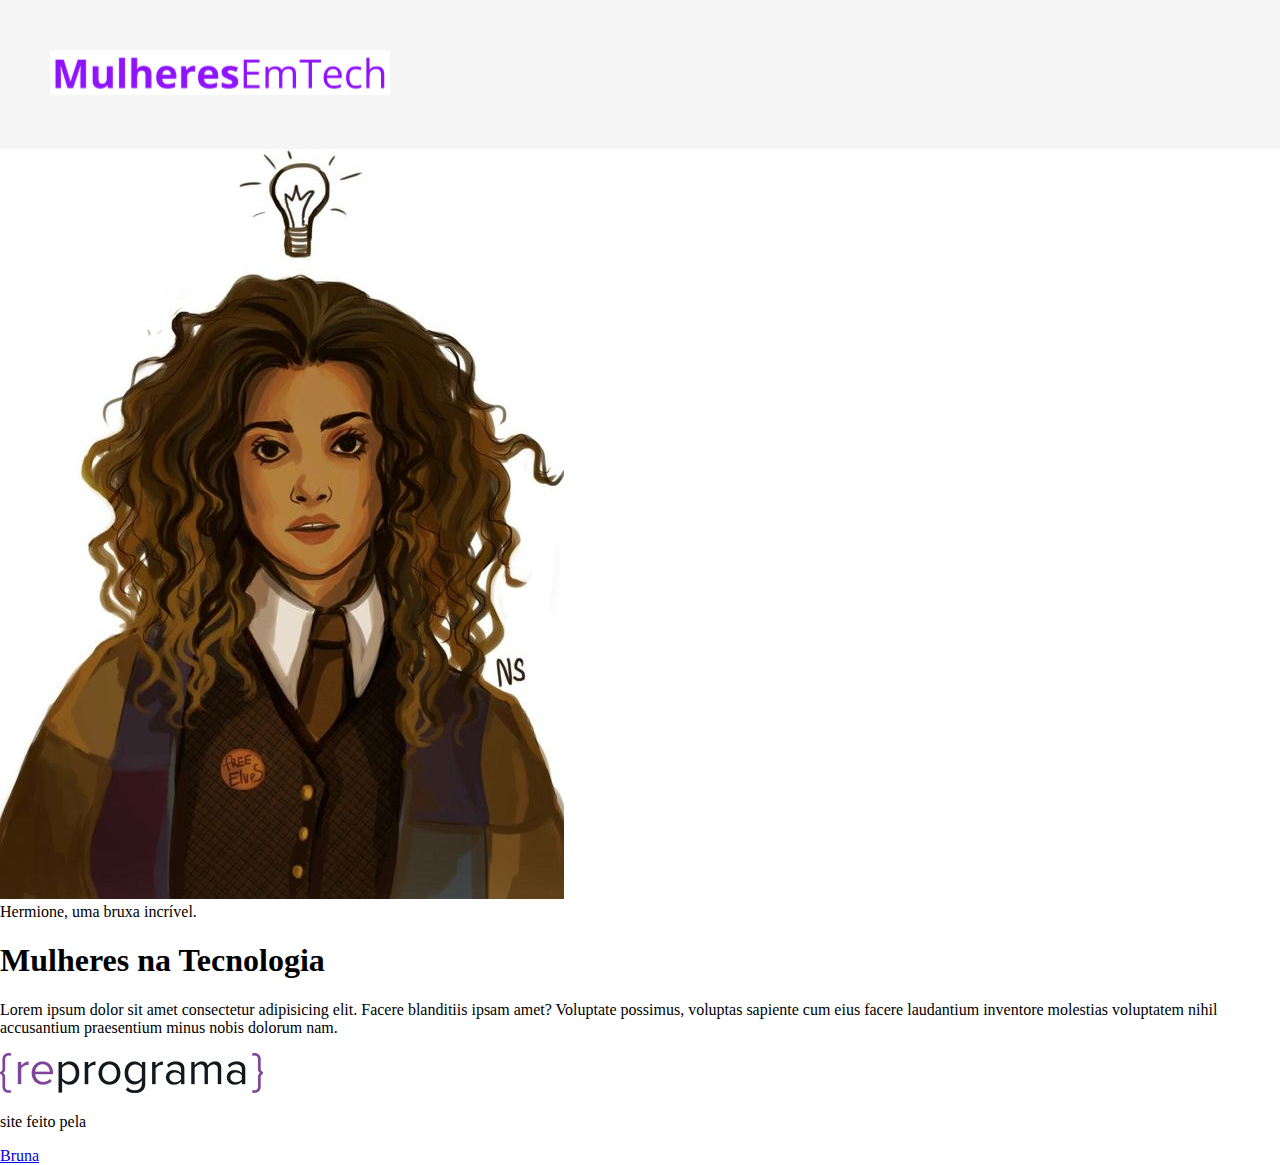
<file: index.html>
<!DOCTYPE html>
<html lang="pt-br">

<head>
    <meta charset="UTF-8">
    <meta name="viewport" content="width=device-width, initial-scale=1.0">
    <link rel="stylesheet" href="./css/style.css">
    <title>HTMLS e CSS</title>
</head>

<body>
    <header class="cabecalho">
        <nav class="cabecalho__nav">
        <a href="#"><img src="./img/logo.png" alt="logo mulheres na teconologia"> </a>
        </nav>
    </header>


    <main>
        <section>
            <aside>
                <img src="./img/autora.jpg" alt="foto da bruxa Hermione Granger">
            </aside>
            <figcaption>
                Hermione, uma bruxa incrível.
            </figcaption>
        </section>

        <section>
            <h1>Mulheres na Tecnologia</h1>
            <p>Lorem ipsum dolor sit amet consectetur adipisicing elit. Facere blanditiis ipsam amet? Voluptate possimus, voluptas sapiente cum eius facere laudantium inventore molestias voluptatem nihil accusantium praesentium minus nobis dolorum nam.</p>
        </section>
    </main>

    <footer>
        <img src="./img/reprograma.png" alt="logo da reprograma">
        <p>site feito pela</p>
        <a href="https://www.github.com./brunarbcampos">Bruna</a>
    </footer>
</body>

</html>
</file>
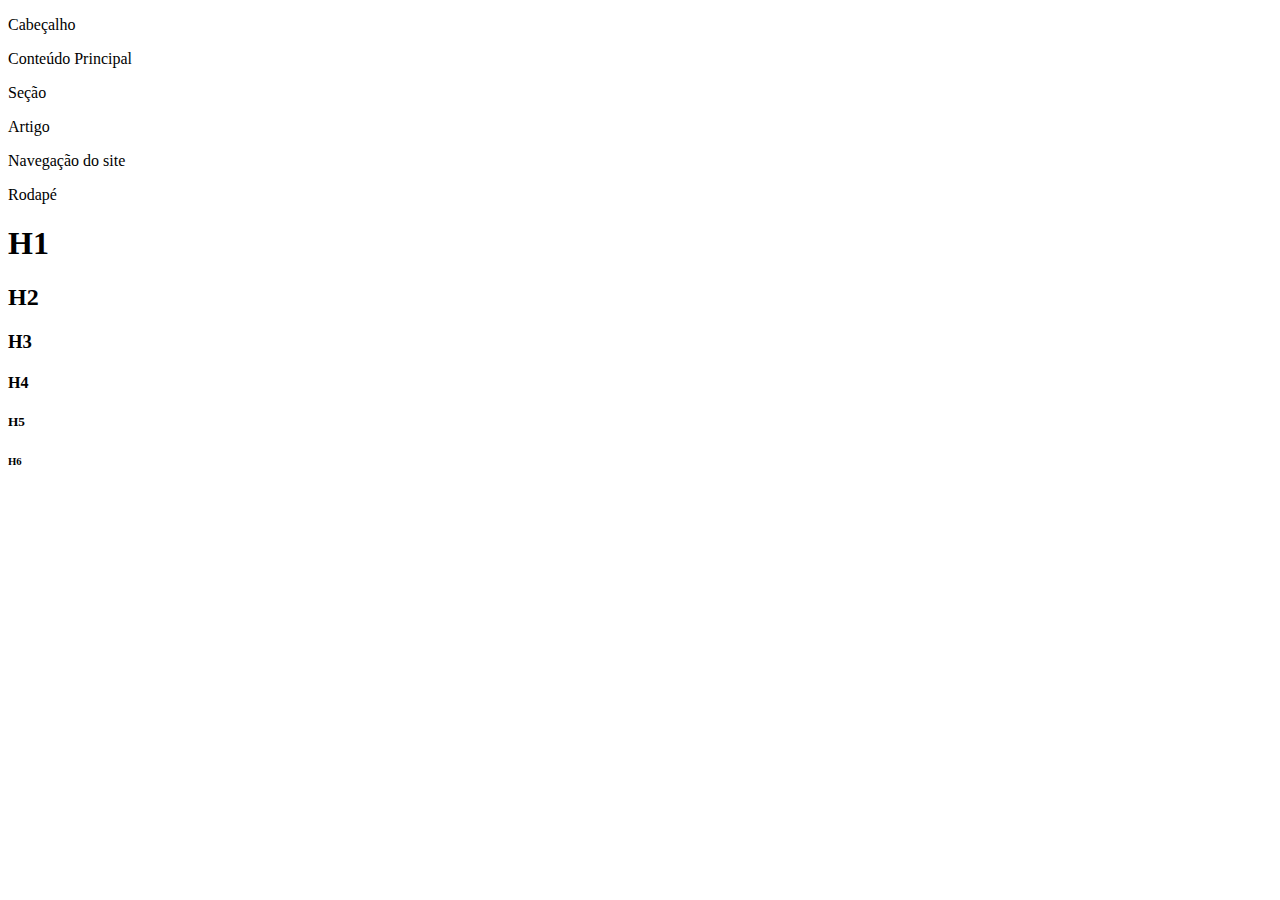
<file: explicacao.html.html>
<!DOCTYPE html>
<html lang="pt-br">
<head>
    <meta charset="UTF-8">
    <meta name="viewport" content="width=device-width, initial-scale=1.0">
    <meta http-equiv="X-UA-Compatible" content="ie=edge">
    <title>Mulheres em Tech</title>
</head>
<body>
    <header><p>Cabeçalho</p></header>
    <main><p>Conteúdo Principal</p></main>
    <section><p>Seção</p></section>
    <article><p>Artigo</p></article>
    <nav><p>Navegação do site</p></nav>
    <footer><p>Rodapé</p></footer>
    <h1>H1</h1>
    <h2>H2</h2>
    <h3>H3</h3>
    <h4>H4</h4>
    <h5>H5</h5>
    <h6>H6</h6>
</body>
</html>
</file>
<file: css/style.css>
body{
    margin: 0;
}

.cabecalho{
    background-color: whitesmoke;
    padding: 50px;
}
</file>
